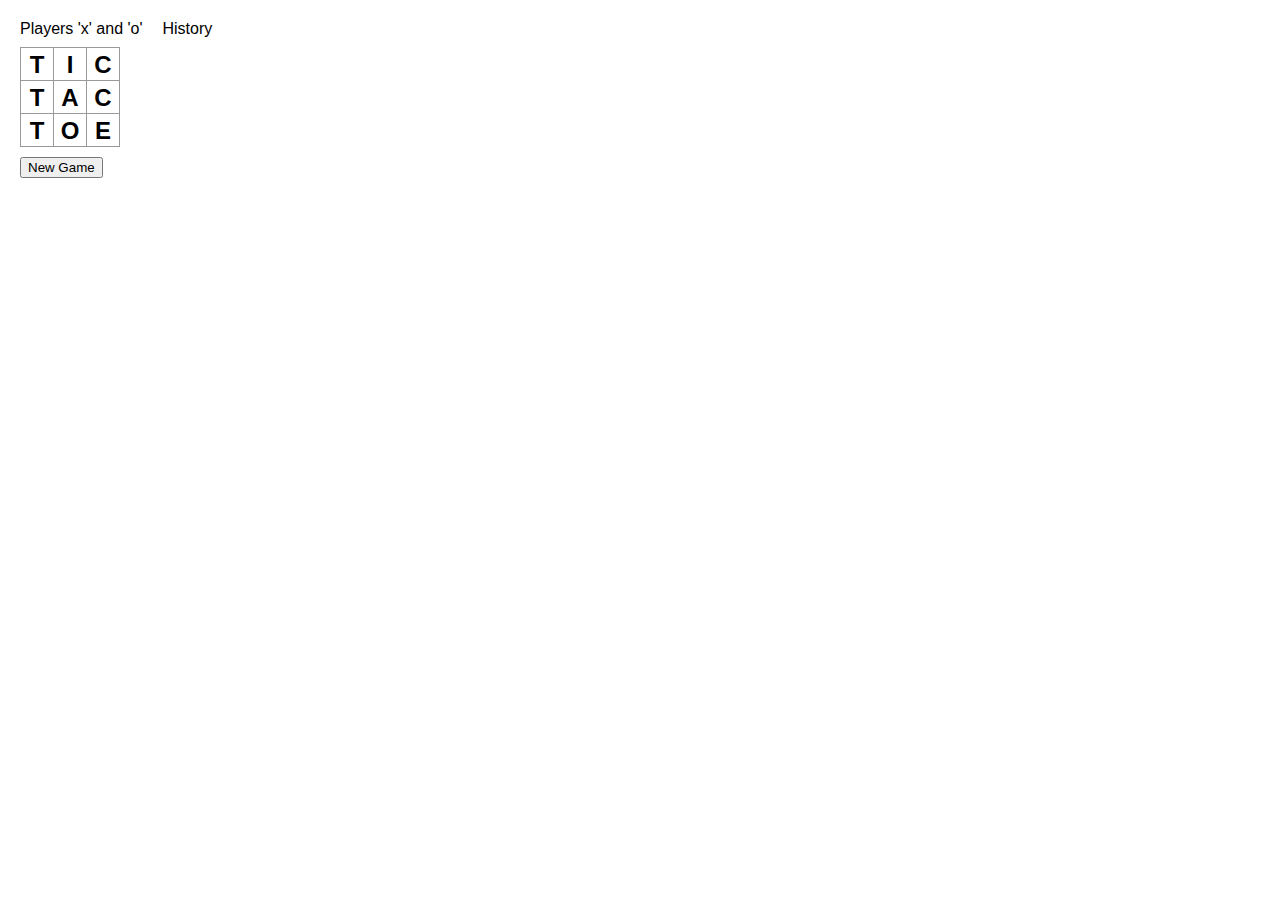
<file: index.html>
<!DOCTYPE html>
<html lang="en">
<head>
    <meta charset="UTF-8">
    <meta name="viewport" content="width=device-width, initial-scale=1.0">
    <link rel="stylesheet" href="./sytle.css">
    <script defer src="./script.js"></script>
    <title>tic-tac-toe</title>
</head>
<body>
    <div class="game">
        <div class="game-board">
            <div class="status">
                Players 'x' and 'o'
            </div>
            <div class="board-row">
                <button class="square" id="one">
                    T
                </button>
                <button class="square" id="two">
                    I
                </button>
                <button class="square" id="three">
                    C
                </button>
            </div>
            <div class="board-row">
                <button class="square" id="four">
                    T
                </button>
                <button class="square" id="five">
                    A
                </button>
                <button class="square" id="six">
                    C
                </button>
            </div>
            <div class="board-row">
                <button class="square" id="seven">
                    T
                </button>
                <button class="square" id="eight">
                    O
                </button>
                <button class="square" id="nine">
                    E
                </button>
            </div>

            <div id="game-start-button">
                
                <button  id="new-game-button">
                    New Game
                </button>
            </div>
        </div>

        <div class="game-info">
            <div>
                History
            </div>
            
        </div>
    </div>
</body>
</html>
</file>
<file: sytle.css>
* {
    box-sizing: border-box;
  }
  
  body {
    font-family: sans-serif;
    margin: 20px;
    padding: 0;
  }
  
  h1 {
    margin-top: 0;
    font-size: 22px;
  }
  
  h2 {
    margin-top: 0;
    font-size: 20px;
  }
  
  h3 {
    margin-top: 0;
    font-size: 18px;
  }
  
  h4 {
    margin-top: 0;
    font-size: 16px;
  }
  
  h5 {
    margin-top: 0;
    font-size: 14px;
  }
  
  h6 {
    margin-top: 0;
    font-size: 12px;
  }
  
  code {
    font-size: 1.2em;
  }
  
  ul {
    padding-inline-start: 20px;
  }
  
  * {
    box-sizing: border-box;
  }
  
  body {
    font-family: sans-serif;
    margin: 20px;
    padding: 0;
  }
  
  .square {
    background: #fff;
    border: 1px solid #999;
    float: left;
    font-size: 24px;
    font-weight: bold;
    line-height: 34px;
    height: 34px;
    margin-right: -1px;
    margin-top: -1px;
    padding: 0;
    text-align: center;
    width: 34px;
  }
  
  .board-row:after {
    clear: both;
    content: '';
    display: table;
  }
  
  .status {
    margin-bottom: 10px;
  }
  .game {
    display: flex;
    flex-direction: row;
  }
  
  .game-info {
    margin-left: 20px;
  }

  #game-start-button{
    margin-top: 10px;
  }
</file>
